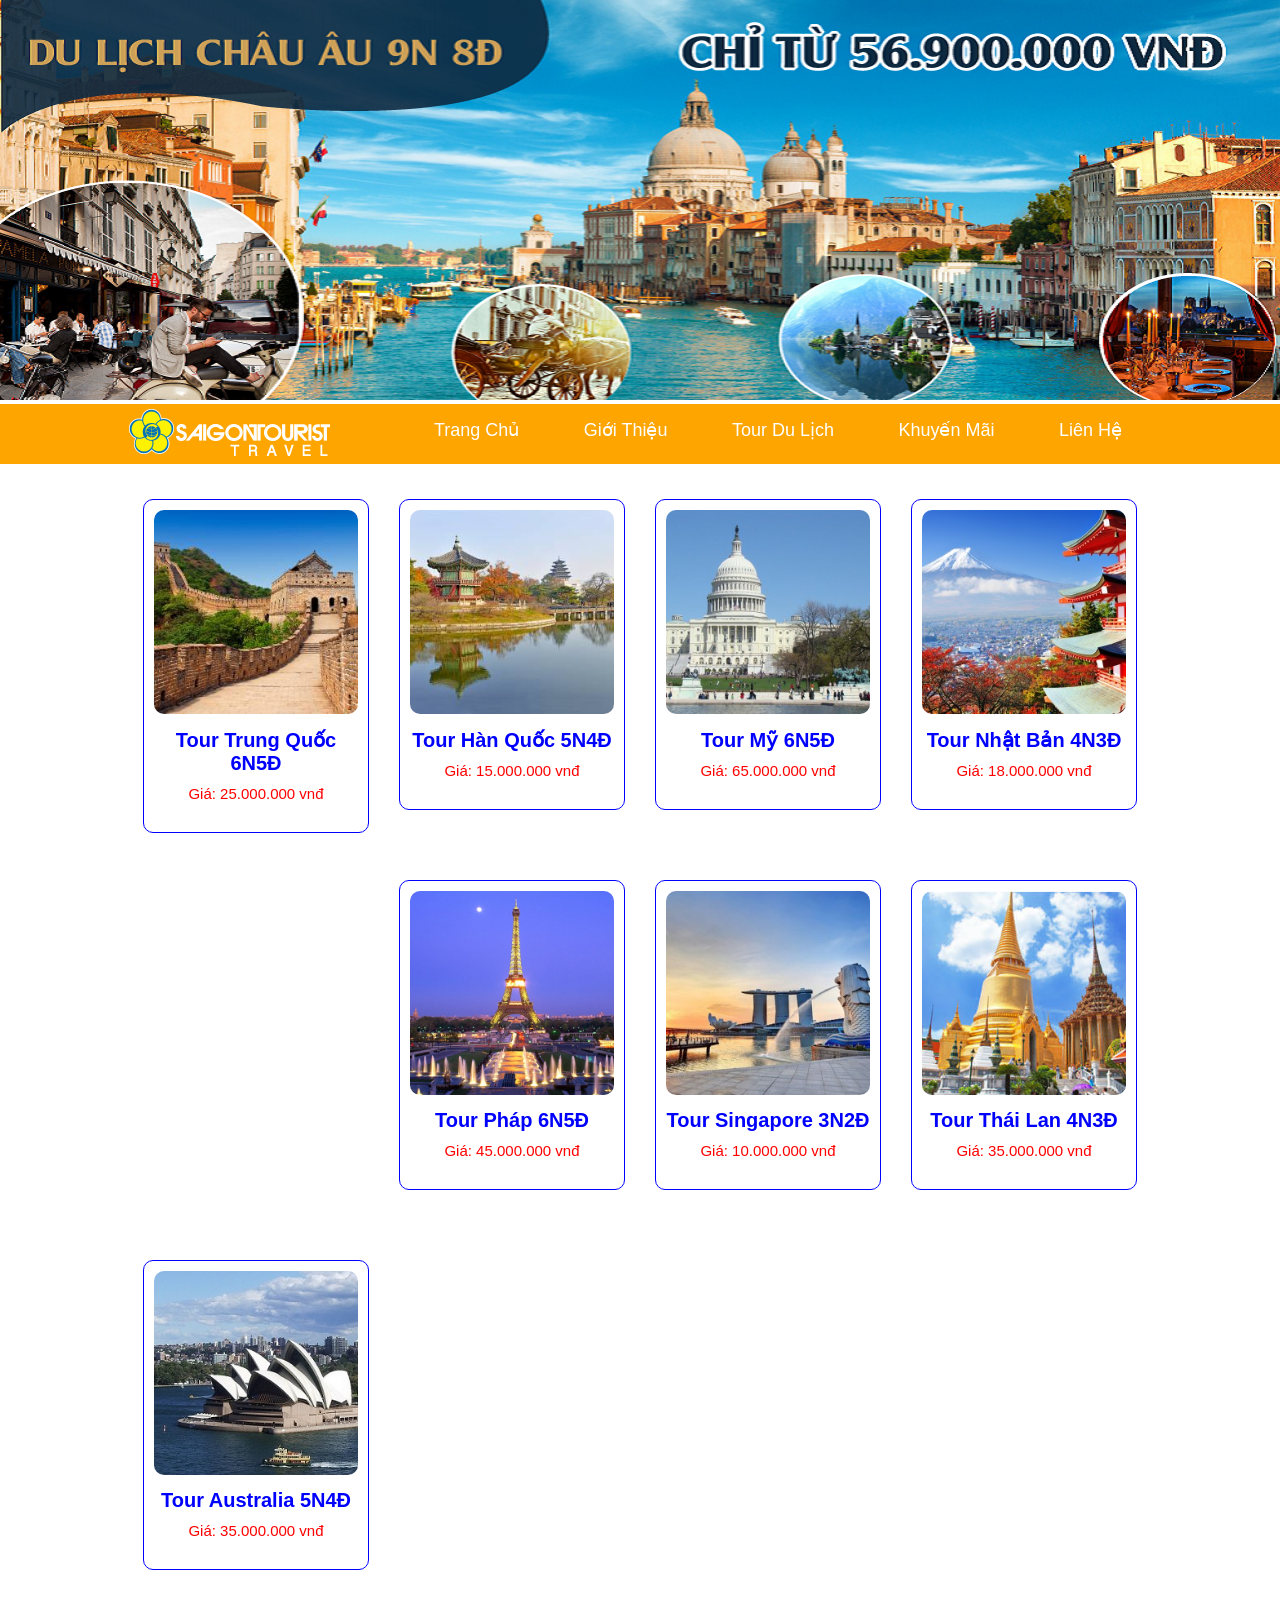
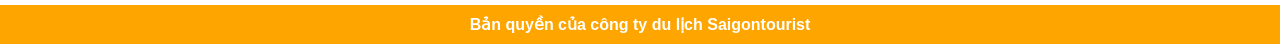
<file: index.html>
<!doctype html>
<html>
<head>
<meta charset="utf-8">
<title>Saigontourist</title>
<link rel="stylesheet" href="css/style.css">
<link rel="icon" href="img/favicon.png" type="image/x-icon">
</head>
<body>
    <div class="banner">
        <img src="img/banner.png" alt="">
    </div>
    <header>
        <div class="container">
            <div class="logo">
                <a href="#"><img src="img/logo.png" alt=""></a>
            </div>
            <div class="menu">
                <a href="index.html">trang chủ</a>
                <a href="">giới thiệu</a>
                <a href="">tour du lịch</a>
                <a href="">khuyến mãi</a>
                <a href="lienhe.html">liên hệ</a>
            </div>
        </div>
    </header>
    <main>
        <div class="container">
            <div class="tour">
                <div class="vien">
                <img src="img/china.jpg" alt="Tour Trung Quốc" class="imgz">
                <h2>Tour Trung Quốc 6N5Đ</h2>
                <p class="price">Giá: 25.000.000 vnđ</p>
                </div>
            </div>
            <div class="tour">
                <div class="vien">
                <img src="img/hàn.jpg" alt="Tour Hàn Quốc" class="imgz">
                <h2>Tour Hàn Quốc 5N4Đ</h2>
                <p class="price">Giá: 15.000.000 vnđ</p>
                </div>
            </div>
            <div class="tour">
                <div class="vien">
                <img src="img/mỹ.jpg" alt="Tour Mỹ" class="imgz">
                <h2>Tour Mỹ 6N5Đ</h2>
                <p class="price">Giá: 65.000.000 vnđ</p>
                </div>
            </div>
            <div class="tour">
                <div class="vien">
                <img src="img/nhật.jpg" alt="Tour Nhật Bản" class="imgz">
                <h2>Tour Nhật Bản 4N3Đ</h2>
                <p class="price">Giá: 18.000.000 vnđ</p>
                </div>
            </div>
            <div class="tour">
                <div class="vien">
                <img src="img/pháp.jpg" alt="Tour Pháp" class="imgz">
                <h2>Tour Pháp 6N5Đ</h2>
                <p class="price">Giá: 45.000.000 vnđ</p>
                </div>
            </div>
            <div class="tour">
                <div class="vien">
                <img src="img/singapore.jpg" alt="Tour Singapore" class="imgz">
                <h2>Tour Singapore 3N2Đ</h2>
                <p class="price">Giá: 10.000.000 vnđ</p>
                </div>
            </div>
            <div class="tour">
                <div class="vien">
                <img src="img/thai lan.jpg" alt="Tour Thái Lan" class="imgz">
                <h2>Tour Thái Lan 4N3Đ</h2>
                <p class="price">Giá: 35.000.000 vnđ</p>
                </div>
            </div>
            <div class="tour">
                <div class="vien">
                <img src="img/Úc.jpg" alt="Tour Trung Quốc" class="imgz">
                <h2>Tour Australia 5N4Đ</h2>
                <p class="price">Giá: 35.000.000 vnđ</p>
                </div>
            </div>
        </div>
        
    </main>
    <footer>
        <p><b>Bản quyền của công ty du lịch Saigontourist</b></p>
    </footer>
</body>
</html>
</file>
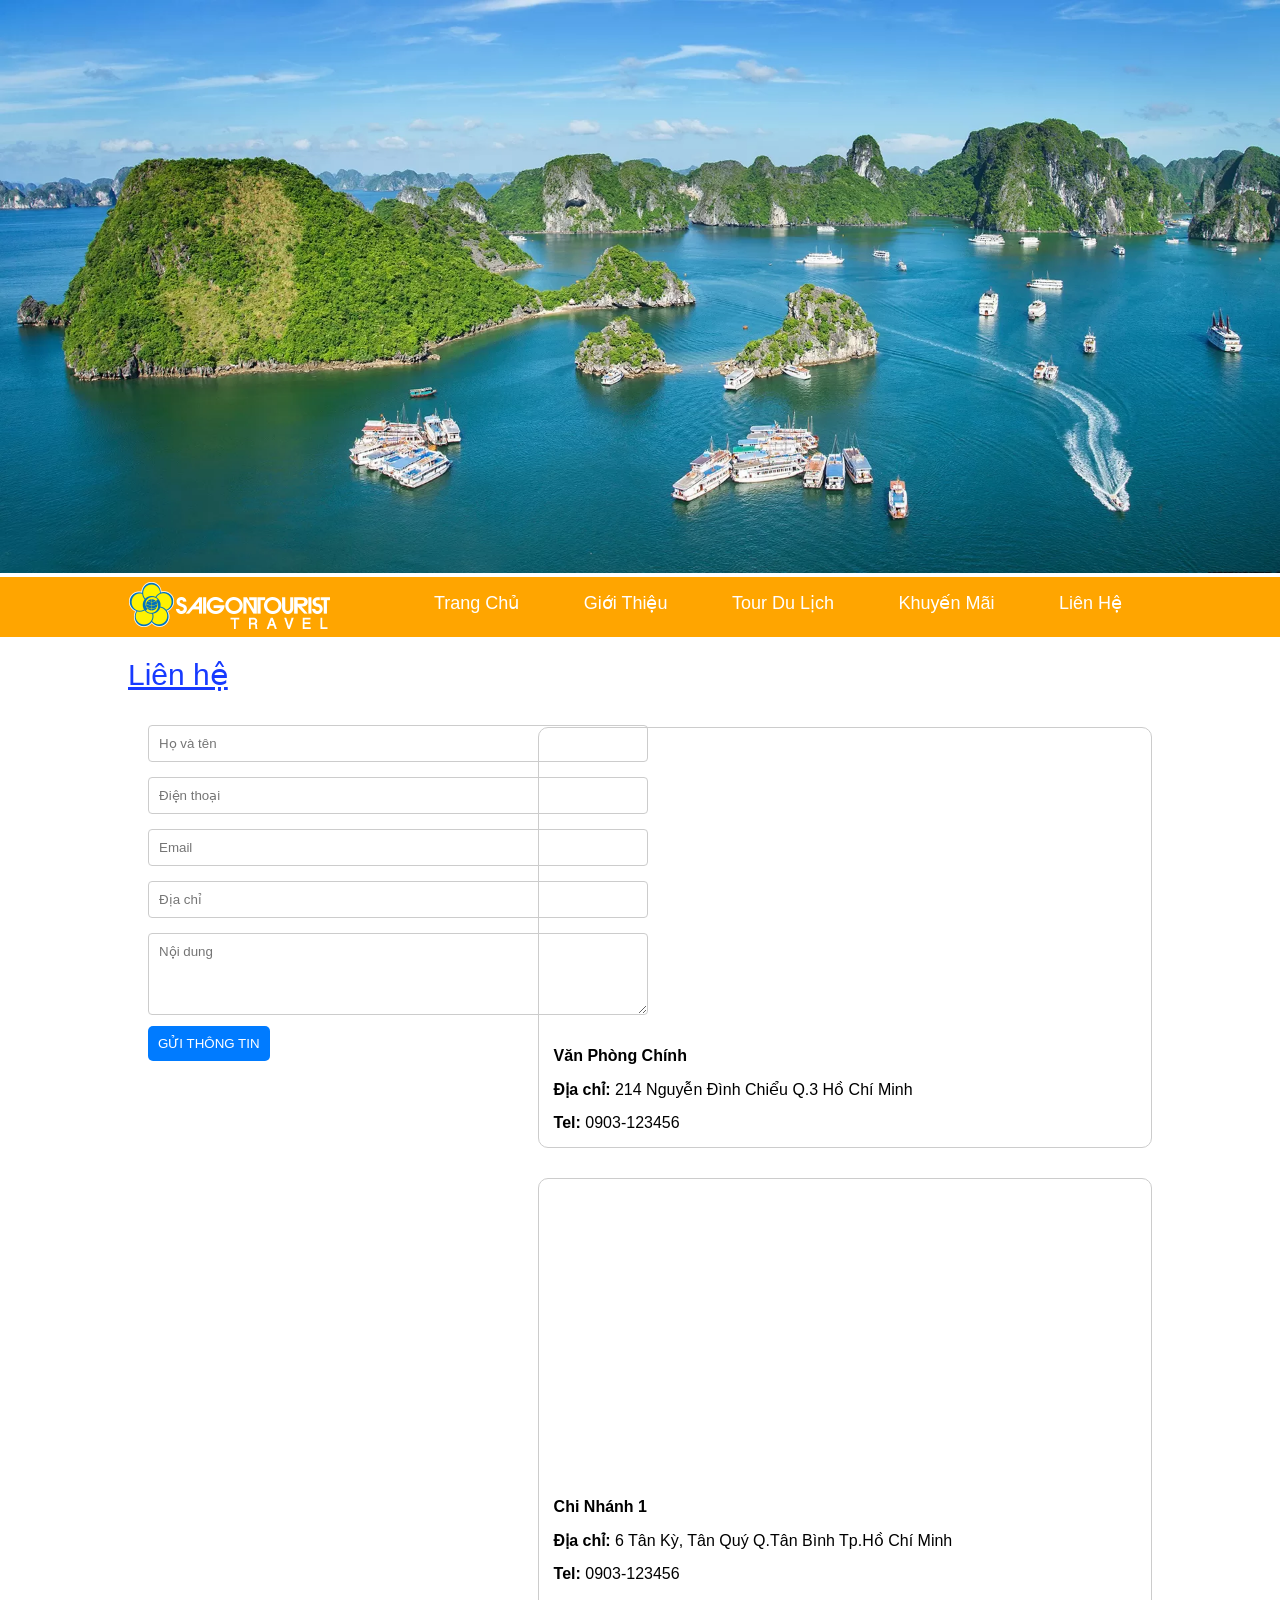
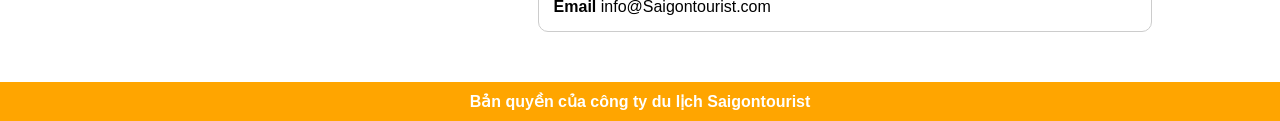
<file: lienhe.html>
<!DOCTYPE html>
<html lang="en">

<head>
    <meta charset="UTF-8">
    <meta name="viewport" content="width=device-width, initial-scale=1.0">
    <title>Saigontourist</title>
    <link rel="stylesheet" href="css/style.css">
    <link rel="icon" href="img/favicon.png" type="image/x-icon">
</head>

<body>
    <div class="banner">
        <img src="img/banner-04.webp" alt="" class="wf">
    </div>
    <header>
        <div class="container">
            <div class="logo">
                <a href="#"><img src="img/logo.png" alt=""></a>
            </div>
            <div class="menu">
                <a href="index.html">trang chủ</a>
                <a href="">giới thiệu</a>
                <a href="">tour du lịch</a>
                <a href="">khuyến mãi</a>
                <a href="lienhe.html">liên hệ</a>
            </div>
        </div>
    </header>
    <main>
        <div class="container">
            <div class="form">
                <p class="lh">Liên hệ</p>
                <form action="/submit" method="post">
                    <label for="name"></label>
                    <input type="text" id="name" name="name" placeholder="Họ và tên" required>

                    <label for="phone"></label>
                    <input type="tel" id="phone" name="phone" placeholder="Điện thoại" required>

                    <label for="email"></label>
                    <input type="email" id="email" name="email" placeholder="Email" required>

                    <label for="address"></label>
                    <input type="text" id="address" name="address" placeholder="Địa chỉ" required>

                    <label for="message"></label>
                    <textarea id="message" name="message" rows="4" placeholder="Nội dung" required></textarea>

                    <button type="submit">GỬI THÔNG TIN</button>
                </form>
            </div>
            <div class="site">
                <div class="map">
                    <iframe
                        src="https://www.google.com/maps/embed?pb=!1m18!1m12!1m3!1d3919.424774293838!2d106.68514164914772!3d10.778742562045657!2m3!1f0!2f0!3f0!3m2!1i1024!2i768!4f13.1!3m3!1m2!1s0x31752f3a9dea4e07%3A0x8d370eb90fc8de21!2zMjE0IE5ndXnhu4VuIMSQw6xuaCBDaGnhu4N1LCBQaMaw4budbmcgNiwgUXXhuq1uIDMsIEjhu5MgQ2jDrSBNaW5oLCBWaeG7h3QgTmFt!5e0!3m2!1svi!2s!4v1745614332649!5m2!1svi!2s"
                        width="100%" height="300px" style="border:0;" allowfullscreen="" loading="lazy"
                        referrerpolicy="no-referrer-when-downgrade"></iframe>
                </div>
                <h4>Văn Phòng Chính</h4>
                <p><b>Địa chỉ:</b> 214 Nguyễn Đình Chiểu Q.3 Hồ Chí Minh</p>
                <p><b>Tel:</b> 0903-123456</p>
            </div>
            <div class="site1">
                <div class="map">
                    <iframe
                        src="https://www.google.com/maps/embed?pb=!1m18!1m12!1m3!1d3919.0965270629627!2d106.63430201139327!3d10.803918689302066!2m3!1f0!2f0!3f0!3m2!1i1024!2i768!4f13.1!3m3!1m2!1s0x3175295a715fa2fb%3A0xa85f7fc3936c5e02!2zNiDEkC4gVMOibiBL4buzIFTDom4gUXXDvSwgUGjGsOG7nW5nIDEzLCBUw6JuIELDrG5oLCBI4buTIENow60gTWluaCwgVmnhu4d0IE5hbQ!5e0!3m2!1svi!2s!4v1745614643122!5m2!1svi!2s"
                        width="100%" height="300px" style="border:0;" allowfullscreen="" loading="lazy"
                        referrerpolicy="no-referrer-when-downgrade">
                    </iframe>
                </div>
                <h4>Chi Nhánh 1</h4>
                <p><b>Địa chỉ:</b> 6 Tân Kỳ, Tân Quý Q.Tân Bình Tp.Hồ Chí Minh</p>
                <p><b>Tel:</b> 0903-123456</p>
                <p><b>Email</b> info@Saigontourist.com</p>
            </div>
        </div>


    </main>
    <footer>
        <p><b>Bản quyền của công ty du lịch Saigontourist</b></p>
    </footer>
</body>

</html>
</file>
<file: css/style.css>
*{
	margin: 0;
	box-sizing:border-box;
	font-family: 'Segoe UI', Tahoma, Geneva, Verdana, sans-serif;
}

.banner img{
	width: 100%;
	height: auto;
}

header{
	width: 100%;
	height: 60px;
	background-color: orange;
}

.container{
	width: 80%;
	margin: 0 auto;
}

.logo{
	float: left;
}

.menu{
	float: right;
	padding-top: 15px;
}

.menu a{
	color: white;
	text-decoration: none;
	text-transform: capitalize;
	padding: 10px 30px;
	font-size: 18px;
}

.menu a:hover{
	color: yellow	;
}


.tour {
    width: 25%;
	padding: 15px;
	float: left;
}

.vien{
	width: 100%;
	border: 1px solid blue;
	border-radius: 10px;
	padding: 10px;
	text-align: center;
	margin-top: 20px;
	margin-bottom: 20px;
}

.imgz{
	border-radius: 10px;
	width: 100%;
	height: auto;
}

.tour h2{
	color: blue;
	font-size: 20px;
	padding-top: 10px;
	padding-bottom: 10px;
}

.price{
	padding-bottom: 20px;
	color:red;
	font-size: 15px;
}

footer {
    background-color: orange;
    text-align: center;
    padding: 10px;
    bottom: 0;
    width: 100%;
	color: white;
	clear: both;
}


/* --------------------------------------------- */


.lh{
	color: rgb(23, 58, 255);
	text-decoration: underline;
	padding: 20px 0;
	font-size: 30px;
}

form {
	width: 40%;
	padding: 5px 20px;
	float: left;
	
}

.site{
	width: 60%;
	float: left;
	border: 1px solid #ccc;
	border-radius: 10px;
	padding: 15px;
	margin-top: 15px;
}
.site1{
	width: 60%;
	float: right;
	border: 1px solid #ccc;
	border-radius: 10px;
	padding: 15px;
	margin-top: 30px;
	margin-bottom: 50px;
}

.site p{
	padding-top:15px;
}

.site1 p{
	padding-top:15px;
}

label {
	display: block;
	margin-bottom: 8px;
}
input, textarea {
	width: 500px;
	padding: 10px;
	margin-bottom: 7px;
	border: 1px solid #ccc;
	border-radius: 4px;
}
button {
	background-color: #007bff;
	color: white;
	padding: 10px;
	border: none;
	border-radius: 5px;
	cursor: pointer;
	display: flex;
}
button:hover {
	background-color: #0056b3;
}
</file>
